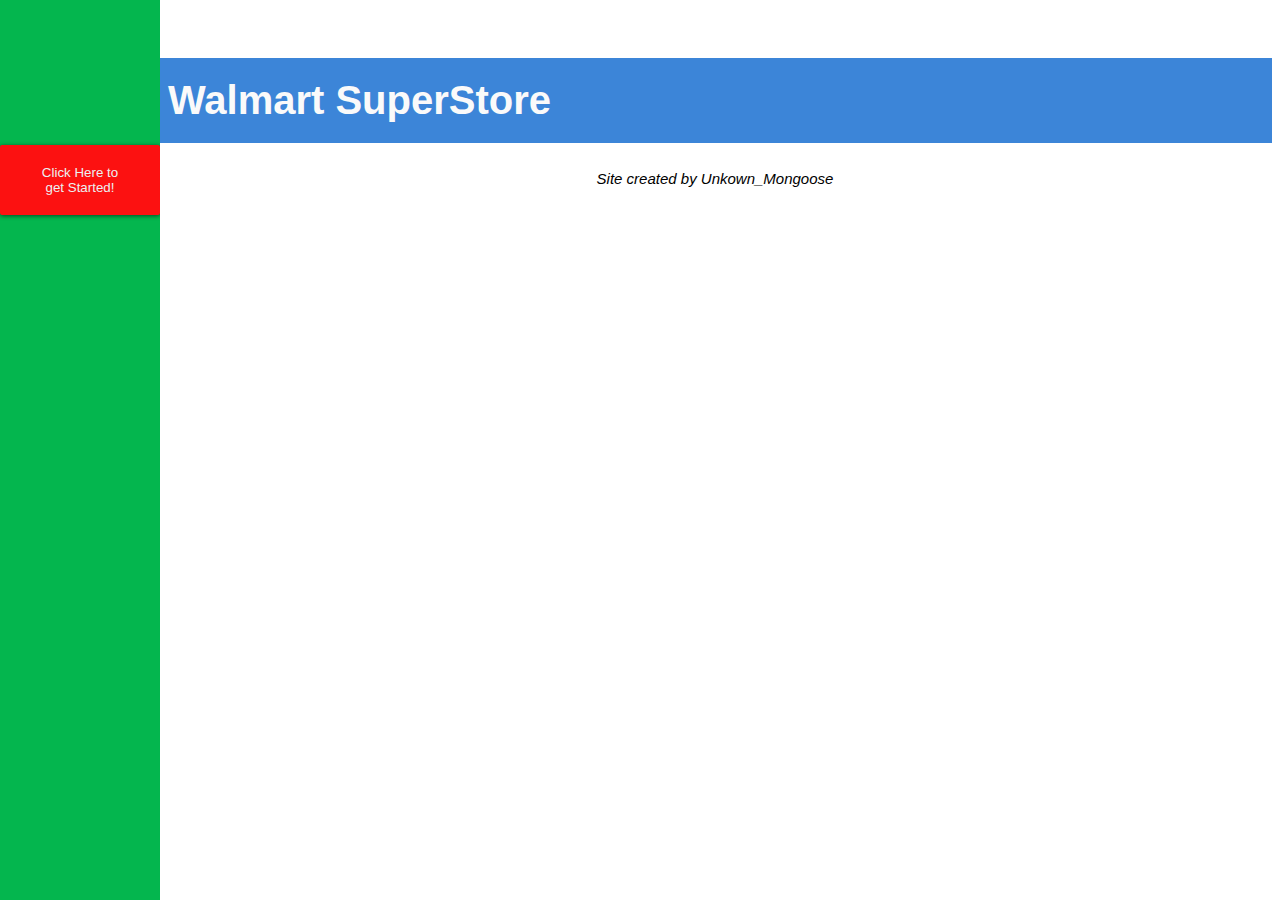
<file: index.html>
<!DOCTYPE html>
<html>

<head>
    <! This style sheet is taken from https://www.w3schools.com/howto/howto_js_tabs.asp>>
    <link href="styles/style.css" rel="stylesheet" type="text/css">
    <link href='https://fonts.googleapis.com/css?family=Roboto' rel='stylesheet'>


</head>

<body>
    <h1>Walmart SuperStore</h1>
    <div class="main">

        <div id="Client" class="tabcontent">
            <h4>Client Information</h4>
            <p>Do you have any dietry needs/prefrences ?</p>
            Choose an option:
            <select class="select" id="dietSelect" name="dietSelect" onchange="populateListProductChoices(this.id, 'displayProduct');organicCheck()">
        <option value="option">Please select an option</option>
        <option value="None">None</option>
        <option value="LactoseIntolerant">Lactose Intolerance/Sensitivity</option>
        <option value="NutAllergy">Nut Allergy</option>
        <option value="Lactose Intolerance/Sensitivity and Nut Allergy">Lactose Intolerance/Sensitivity and Nut Allergy</option>
  
      </select>
            <br>
            <br> Would you like to see Organic foods ?
            <input type="checkbox" id="org" onchange="organicCheck();populateListProductChoices('dietSelect', 'displayProduct')">


            <br>
            <br>
            <button class="btn" onclick="openInfo(event, 'Products')" id="chose" disabled>Next</button>

        </div>

        <div id="Products" class="tabcontent">

            <h4>Your targeted products</h4>
            <p>We preselected products based on your restrictions.</p>
            Choose items to buy:

            <div id="displayProduct"></div>

            <div id="added"></div>
            <br>
            <button class="btn" onclick="openInfo(event, 'Client')">Back</button>
            <button class="btn" onclick="openInfo(event, 'Cart');selectedItems()" id="continue">Continue to checkout</button>
        </div>

        <div id="Cart" class="tabcontent">
            <h4>Cart</h4>
            <p>Your Items</p>
            <h3>You Selected:</h3>
            <div id="displayCart"></div>
            <br>
            <br>
            <button class="btn" onclick="openInfo(event, 'Products')" id="backCart">Back</button>

        </div>

        <script src="scripts/groceries.js"></script>
        <script src="scripts/main.js"></script>


        <div class="tab">
            <button class="btn" onclick="openInfo(event, 'Client');hide()" id="start">Click Here to get Started!</button>

        </div>

    </div>

    <p id="signature">Site created by Unkown_Mongoose </p>

</body>

</html>
</file>
<file: styles/style.css>
/* This style sheet is taken from  https://www.w3schools.com/howto/howto_js_tabs.asp> */

/* Style the tab */


/* Style the buttons that are used to open the tab content */
body {
   font-family: Trebuchet, Arial, sans-serif;
   font-size: 20px;
   
}
.tab{
  height: 100%;
  width: 160px;
  position: fixed;
  background-color: rgb(4, 182, 78);
  z-index: 1;
  top: 0;
  left: 0;
  overflow-x: hidden;
  padding-top: 115px;
  
}
.tab button {
  
  background-color: #fc1111;
  
  padding-left: 40px;
  padding-right: 40px;
  padding-top: 20px;
  padding-bottom: 20px;
  transition: 0.4s;
  text-align: center;
  display: block;
  
}



/* Change background color of buttons on hover */
.tab button:hover {
  background-color: #c22222;
}
.tab button:active{
    background-color: #e74c3c;

}


/* Style the tab content */
.tabcontent {
  transition: 0.4s;
  display: none;
  padding-left: 170px;
  border-top: none;
}

h1 {
  padding-top: 0px;
  padding: 20px 160px;
  /* Permalink - use to edit and share this gradient: https://colorzilla.com/gradient-editor/#1e5799+0,2989d8+50,207cca+51,7db9e8+100;Blue+Gloss+Default */
  background-color: rgb(60, 133, 216);
  color: rgb(250, 250, 250);
  

}
h2{
  font-size: 20px;
  font-weight: bolder;
  text-align:right;
  padding-right: 1400px;
 
}
h3{
 font-size: 25px;
  font-weight: bolder;
  text-align:right;
  padding-right: 1400px;

}
h4{
  font-size: 30px;
  font-weight: bolder;
  text-align:left;
}
.select{

  font-size: 15px;
}

.btn {

  margin: 30px auto;
  padding: 0;

  overflow: hidden;
  padding: 10px 20px ;
  border-width: 0;
  outline: none;
  border-radius: 2px;
  box-shadow: 0 1px 4px rgba(0, 0, 0, .6);
  
  background-color: #2ecc71;
  color: #ecf0f1;
  
  transition: background-color .3s;
}

.btn:hover{
  background-color: #27ae60;
}
.btn:disabled{
    background-color: #444343;
    
}


.btn:before {
  content: "";
  
  display: block;
  width: 0;
  padding-top: 0;
    
  border-radius: 100%;
  
  background-color: rgba(236, 240, 241, .3);
  
  -webkit-transform: translate(-50%, -50%);
  -moz-transform: translate(-50%, -50%);
  -ms-transform: translate(-50%, -50%);
  -o-transform: translate(-50%, -50%);
  transform: translate(-50%, -50%);
}

.btn:active:before {
  width: 120%;
  
  
  transition: width .2s ease-out, padding-top .2s ease-out;
}



.btn.orange {
  background-color: #e67e22;
}

.btn.orange:hover, .btn.orange:focus {
  background-color: #d35400;
}

.btn.red {
  background-color: #e74c3c;
}

.btn.red:hover, .btn.red:focus {
  background-color: #c0392b;
}


#signature {
  text-align: center;
  
  color: rgb(0, 0, 0);
  font-style: italic;
  font-size: 75%;
  padding-left: 150px;
  

}
</file>
